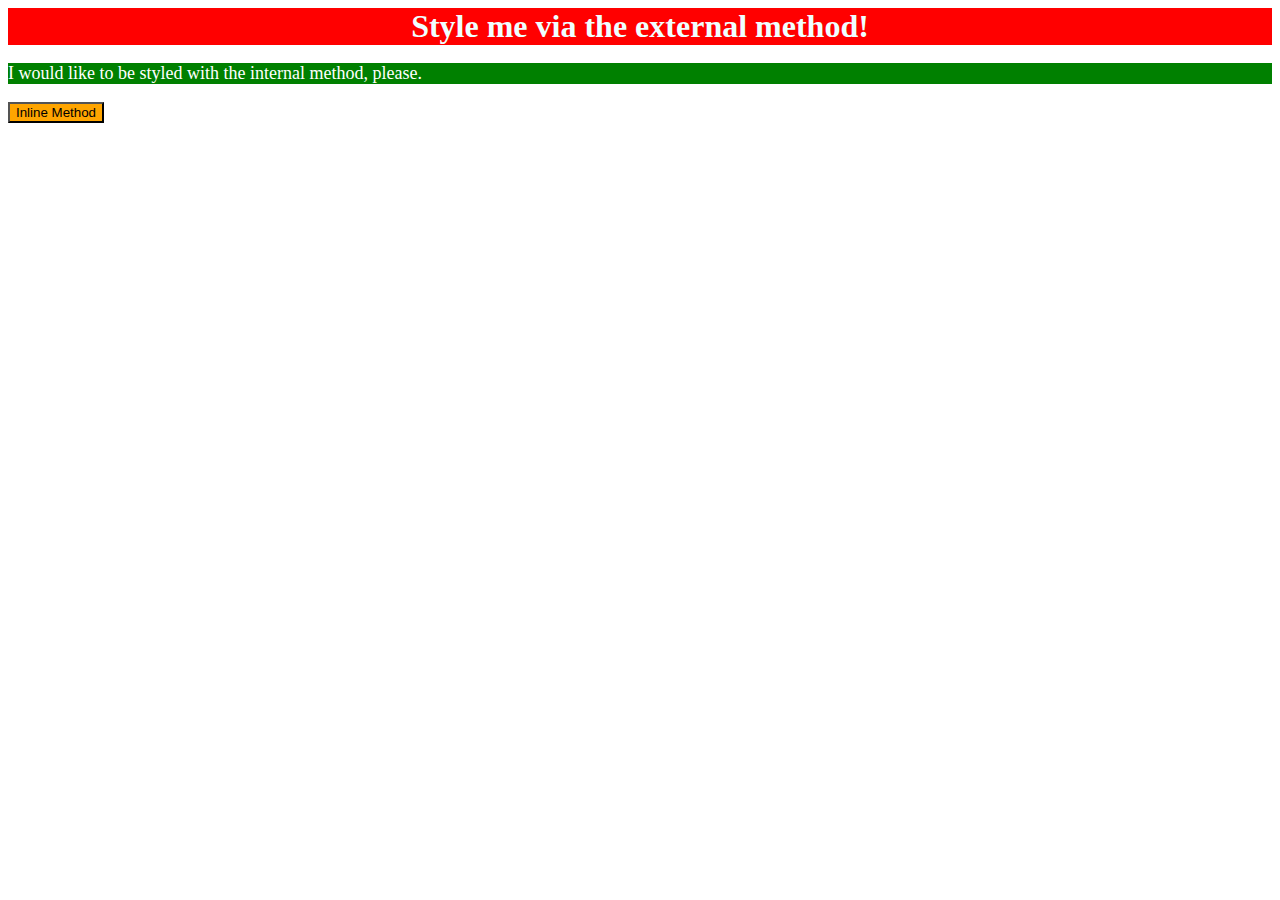
<file: foundations/01-css-methods/index.html>
<!DOCTYPE html>
<html lang="en">
  <head>
    <style>
      p{
        background-color: green;
        color: white;
        font-size: 18px;
      }
    </style>
    <meta charset="UTF-8">
    <meta http-equiv="X-UA-Compatible" content="IE=edge">
    <meta name="viewport" content="width=device-width, initial-scale=1.0">
    <link href="styles.css" rel="stylesheet">
    <title>Methods for Adding CSS</title>
  </head>
  <body>
    <div>Style me via the external method!</div>
    <p>I would like to be styled with the internal method, please.</p>
    <button style="background-color: orange;size: 18px">Inline Method</button>
  </body>
</html>
</file>
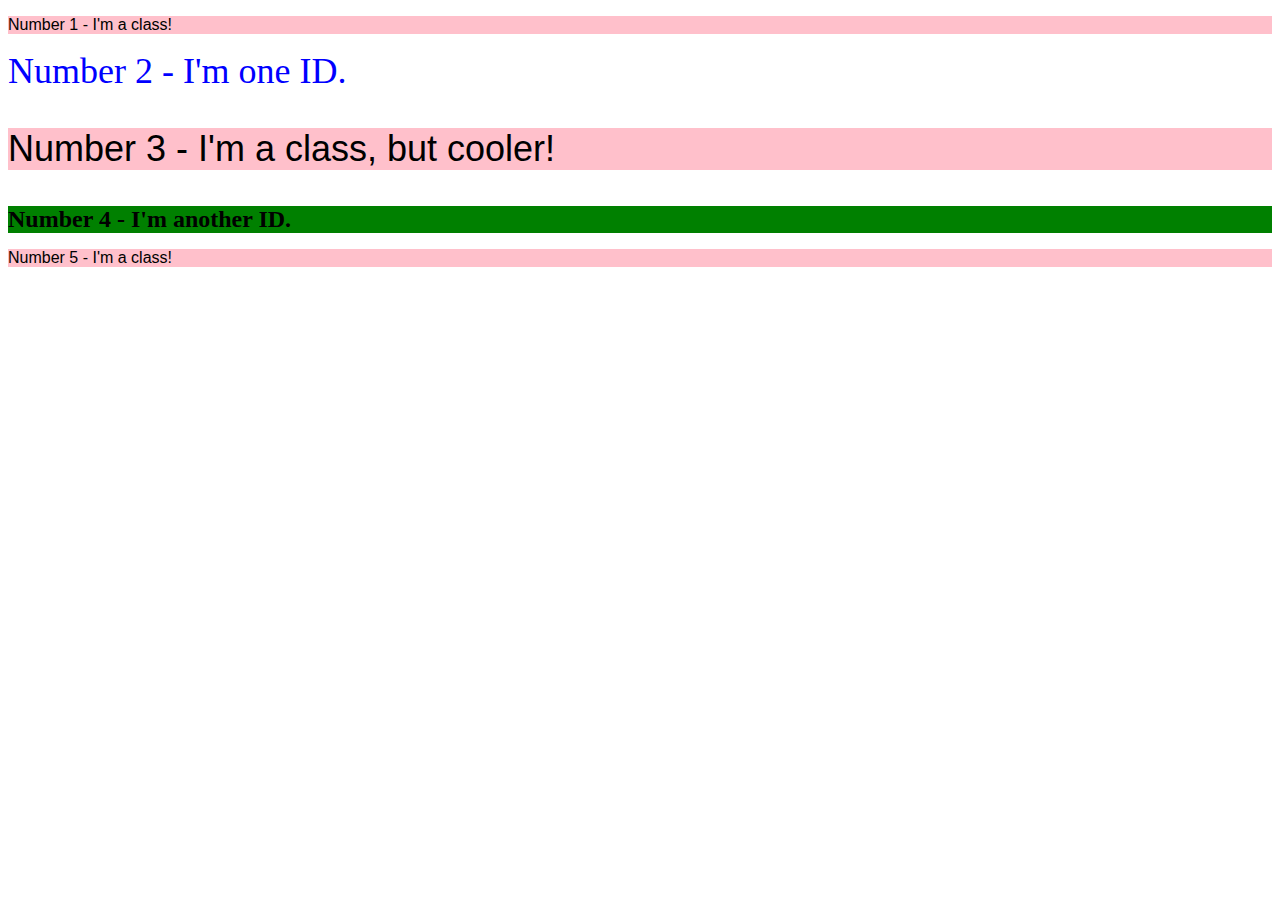
<file: foundations/02-class-id-selectors/index.html>
<!DOCTYPE html>
<html lang="en">
  <head>
    <meta charset="UTF-8">
    <meta http-equiv="X-UA-Compatible" content="IE=edge">
    <meta name="viewport" content="width=device-width, initial-scale=1.0">
    <title>Class and ID Selectors</title>
    <link rel="stylesheet" href="style.css">
  </head>
  <body>
    <p class="one">Number 1 - I'm a class!</p>
    <div id="oneID">Number 2 - I'm one ID.</div>
    <p class="three">Number 3 - I'm a class, but cooler!</p>
    <div id="twoID">Number 4 - I'm another ID.</div>
    <p class="one">Number 5 - I'm a class!</p>
  </body>
</html>
</file>
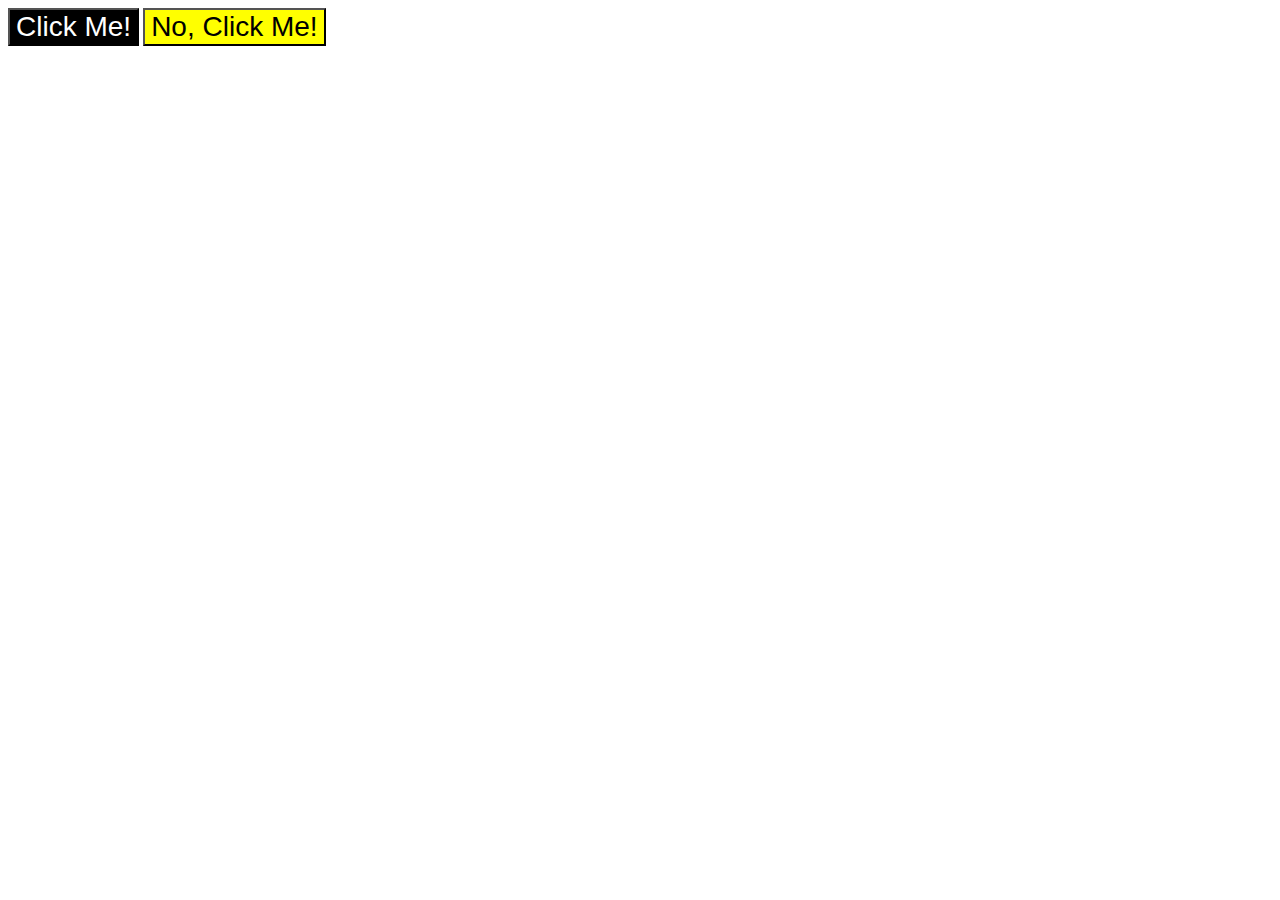
<file: foundations/03-grouping-selectors/index.html>
<!DOCTYPE html>
<html lang="en">
  <head>
    <meta charset="UTF-8">
    <meta http-equiv="X-UA-Compatible" content="IE=edge">
    <meta name="viewport" content="width=device-width, initial-scale=1.0">
    <title>Grouping Selectors</title>
    <link rel="stylesheet" href="style.css">
  </head>
  <body>
    <button class="negro">Click Me!</button>
    <button class="amarillo">No, Click Me!</button>
  </body>
</html>
</file>
<file: foundations/01-css-methods/styles.css>
div {
    background-color: red;
    color: azure;
    font-size: 32px;
    text-align: center;
    font-weight: bold;

}
</file>
<file: foundations/02-class-id-selectors/style.css>
.one{ 
    background-color: pink;
    font-family: Verdana, Geneva, Tahoma, sans-serif;
}
#oneID{
    color: blue;
    font-size: 36px;
}
#twoID{
    background-color: green;
    font-weight: bold;
    font-size: 24px;
}
.three{
    background-color: pink;
    font-family: Verdana, Geneva, Tahoma, sans-serif;
    font-size: 36px;
}
</file>
<file: foundations/03-grouping-selectors/style.css>
.negro,.amarillo{
    font-size: 28px;
    font-family: Helvetica,'Times New Roman','sans-serif';
}

.negro{
    background-color: black;
    color: white;
}
.amarillo{
    background-color: yellow;
}
</file>
